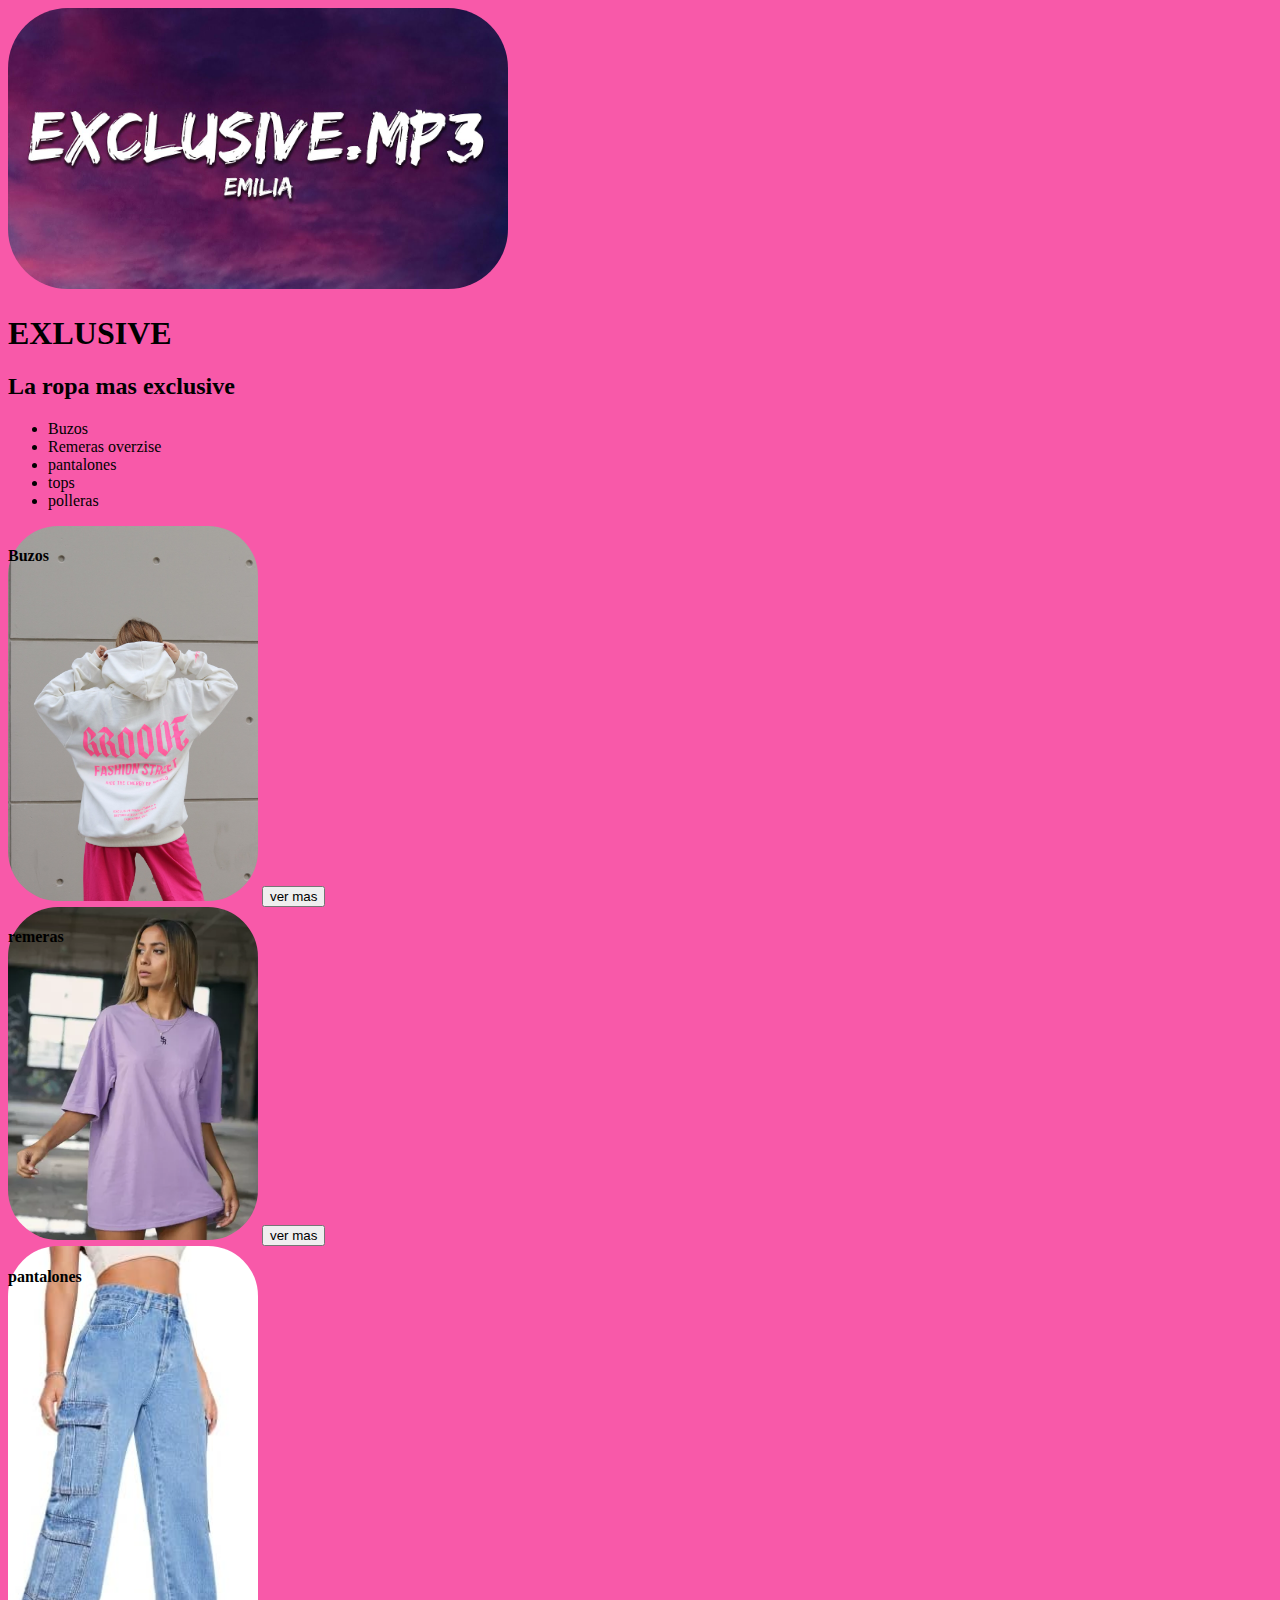
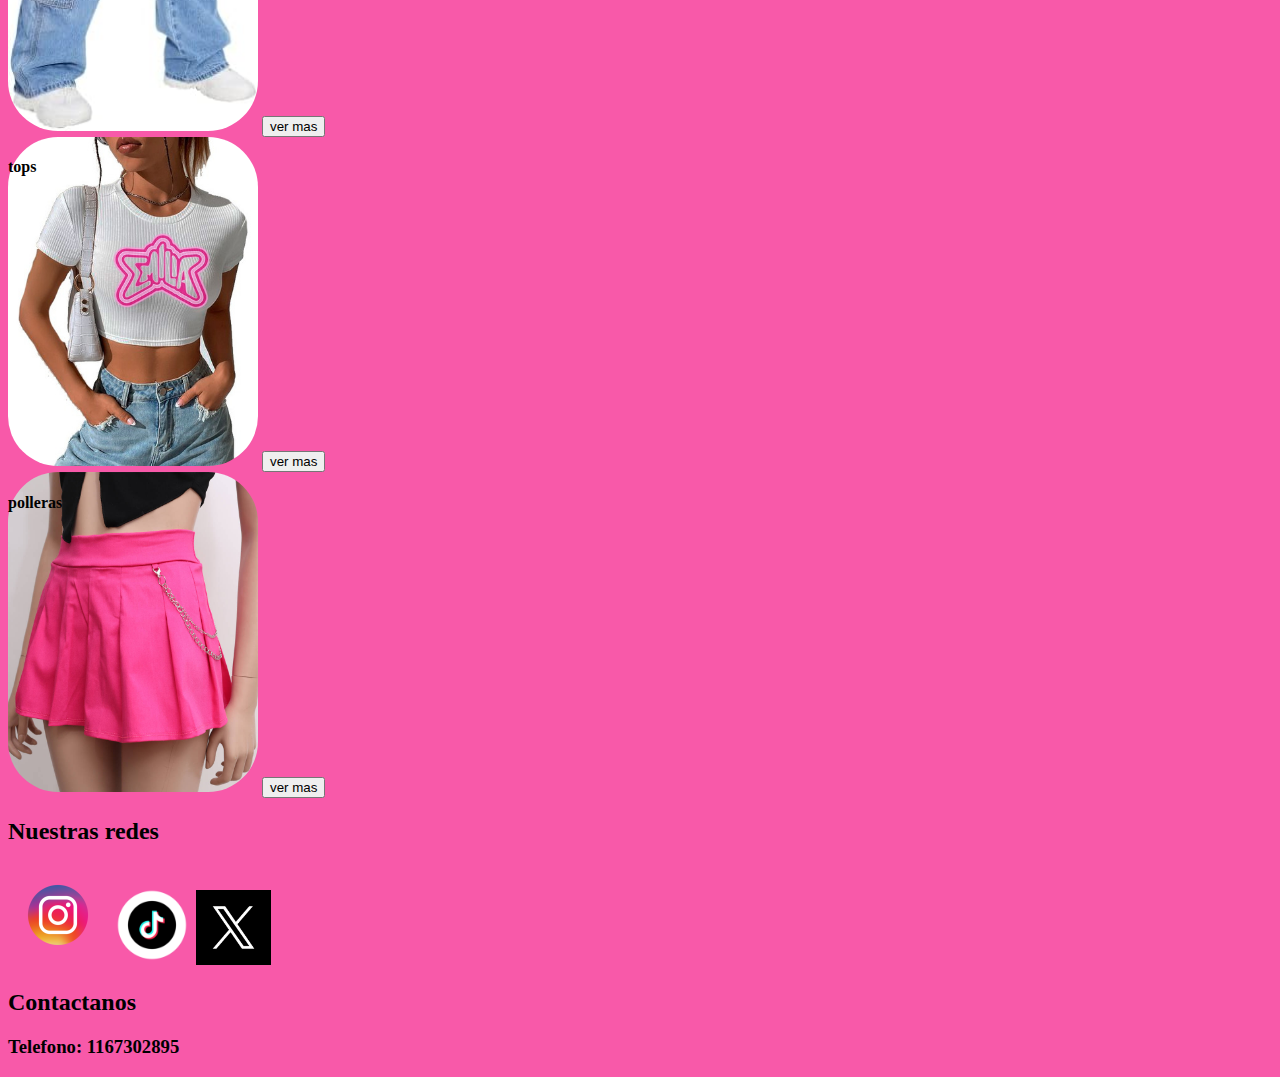
<file: Exclusive.html>
<!DOCTYPE html>
<!-- saved from url=(0084)file:///C:/Users/aprende%20programando/Desktop/viernes%20E-commers%20ropa/index.html -->
<html lang="en"><head><meta http-equiv="Content-Type" content="text/html; charset=UTF-8">
    
    <meta name="viewport" content="width=device-width, initial-scale=1.0">
    <title>Exclusive</title>
    <link rel="stylesheet" href="./Exclusive_files/estilo.css">
</head>
<body>
    <header>
        <img id="logo" width="500" src="./Exclusive_files/maxresdefault.jpg" alt=""> 
        <h1>EXLUSIVE</h1>
    </header>
    <main>

    <h2>La ropa mas exclusive</h2>
    <ul>
     <section>
        <li>Buzos </li>
        <li>Remeras overzise</li>
        <li>pantalones</li>
        <li>tops</li>
        <li>polleras</li>
    </section></ul> 
    <section <div=""> 
        <h4 class="subtitulo">Buzos</h4>
        <img id="ropa" width="250" src="./Exclusive_files/buzo blanco.jpg">
        <button>ver mas</button>
    
<div>
    <h4 class="subtitulo">remeras</h4>
    <img id="ropa" width="250" src="./Exclusive_files/oversize lila.webp">
    <button>ver mas</button>
</div>
<div>
    <h4 class="subtitulo">pantalones</h4>
    <img id="ropa" width="250" src="./Exclusive_files/pantalon.jpg">
    <button>ver mas</button>
</div>
<div>
    <h4 class="subtitulo">tops</h4>
    <img id="ropa" width="250" src="./Exclusive_files/top emilia.jpg">
    <button>ver mas</button>
</div>
<div>
    <h4 class="subtitulo">polleras</h4>
    <img id="ropa" width="250" src="./Exclusive_files/polleras.jpg">
    <button>ver mas</button>
</div>
</section>


<footer>
    <section>
        <h2>Nuestras redes</h2>
        <img width="100" src="./Exclusive_files/ig.webp">
        <img width="80" src="./Exclusive_files/tiktok.webp">
        <img width="75" src="./Exclusive_files/twiter.jpeg">
    </section>

    <section>
   <div id="contacto">
    <h2>Contactanos</h2>
    <h3>Telefono: 1167302895</h3>
   </div>
 </section>
</footer>

    
</main></body></html>
</file>
<file: Exclusive_files/estilo.css>
@media(max-width:600px){
    body{
        background-color: rgb(243, 9, 126);
    }
    #logo{
       border-radius: 60px;
    }
    .subtitulo{
        position:absolute
    }
    #ropa{
        border-radius: 50px;
    }
    #ropa{
        border-radius: 50px;
    }
    #ropa{
        border-radius: 50px;
    }
    #ropa{
        border-radius: 50px;
        
    }
}
@media(min-width:1000px){
    body{
        background-color: rgb(248, 89, 169);
    }
    #logo{
       border-radius: 60px;
    }
    .subtitulo{
        position:absolute
    }
    #ropa{
        border-radius: 50px;
    }
    #ropa{
        border-radius: 50px;
    }
    #ropa{
        border-radius: 50px;
    }
    #ropa{
        border-radius: 50px;
        
    }
}
</file>
